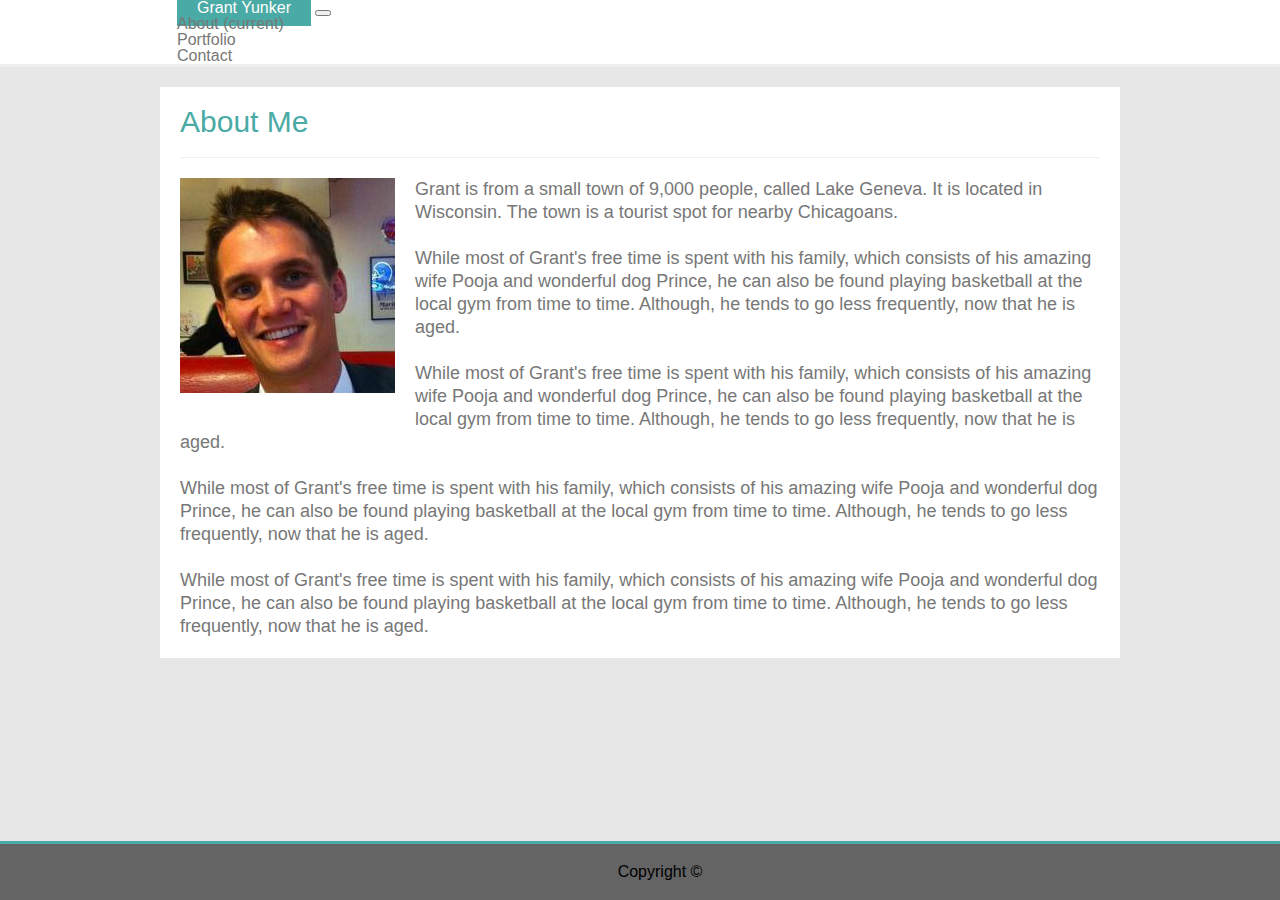
<file: index.html>
<!DOCTYPE html>
<html lang="en-us">
    <head>
        <title>Grant Yunker</title>
        <meta charset="UTF-8">
        <meta name="viewport" content="width=device-width, initial-scale=1">
        
        <link rel="stylesheet" href="reset.css">
        <link rel="stylesheet" href="https://stackpath.bootstrapcdn.com/bootstrap/4.1.1/css/bootstrap.min.css" integrity="sha384-WskhaSGFgHYWDcbwN70/dfYBj47jz9qbsMId/iRN3ewGhXQFZCSftd1LZCfmhktB" crossorigin="anonymous">
        <link rel="stylesheet" href="style.css">
        <script src="https://code.jquery.com/jquery-3.3.1.slim.min.js" integrity="sha384-q8i/X+965DzO0rT7abK41JStQIAqVgRVzpbzo5smXKp4YfRvH+8abtTE1Pi6jizo" crossorigin="anonymous"></script>
        <script src="https://cdnjs.cloudflare.com/ajax/libs/popper.js/1.14.3/umd/popper.min.js" integrity="sha384-ZMP7rVo3mIykV+2+9J3UJ46jBk0WLaUAdn689aCwoqbBJiSnjAK/l8WvCWPIPm49" crossorigin="anonymous"></script>
        <script src="https://stackpath.bootstrapcdn.com/bootstrap/4.1.1/js/bootstrap.min.js" integrity="sha384-smHYKdLADwkXOn1EmN1qk/HfnUcbVRZyYmZ4qpPea6sjB/pTJ0euyQp0Mk8ck+5T" crossorigin="anonymous"></script>
    </head>

    <body>
        <div id="header">
        <div id="header-content">

            <nav class="navbar navbar-expand-sm navbar-light">
                    <a class="navbar-brand" style="color: #fff;">Grant Yunker</a>
                    <button class="navbar-toggler" type="button" data-toggle="collapse" data-target="#navbarTogglerDemo02" aria-controls="navbarTogglerDemo02" aria-expanded="false" aria-label="Toggle navigation">
                      <span class="navbar-toggler-icon"></span>
                    </button>
                  
                    <div class="collapse navbar-collapse " id="navbarTogglerDemo02">
                      <ul class="navbar-nav mr-auto mt-2 mt-lg-0">
                        <li class="nav-item active">
                          <a class="nav-link" href="index.html">About <span class="sr-only">(current)</span></a>
                        </li>
                        <li class="nav-item">
                          <a class="nav-link" href="portfolio.html">Portfolio</a>
                        </li>
                        <li class="nav-item">
                          <a class="nav-link" href="contact.html">Contact</a>
                        </li>
                      </ul>
                    </div>
                  </nav>
        </div>
        </div>


    <section id="article" class="clearfix">
        <h2>About Me</h2>
        
        <line></line>

        <aboutImage>
            <img class="img-fluid rounded" src="assets/grantyunker.jpg" style="width:100%">
        </aboutImage>

        <aboutContent>
            <P>
                Grant is from a small town of 9,000 people, called Lake Geneva.  It is located in Wisconsin.  The town is a tourist spot for nearby Chicagoans.
            </P>
            <br>
            <p> 
                While most of Grant's free time is spent with his family, which consists of his amazing wife Pooja and wonderful dog Prince, he can also be found playing basketball at the local gym from time to time. Although, he tends to go less frequently, now that he is aged.
            </p>
            <br>
            <p> 
                While most of Grant's free time is spent with his family, which consists of his amazing wife Pooja and wonderful dog Prince, he can also be found playing basketball at the local gym from time to time. Although, he tends to go less frequently, now that he is aged.
            </p>
            <br>
            <p> 
                While most of Grant's free time is spent with his family, which consists of his amazing wife Pooja and wonderful dog Prince, he can also be found playing basketball at the local gym from time to time. Although, he tends to go less frequently, now that he is aged.
            </p>
            <br>
            <p> 
                While most of Grant's free time is spent with his family, which consists of his amazing wife Pooja and wonderful dog Prince, he can also be found playing basketball at the local gym from time to time. Although, he tends to go less frequently, now that he is aged.
            </p>
        </aboutContent>
                 
    </section>

    </body>
    
<footer>
        Copyright ©
</footer>

</div>

</html>
</file>
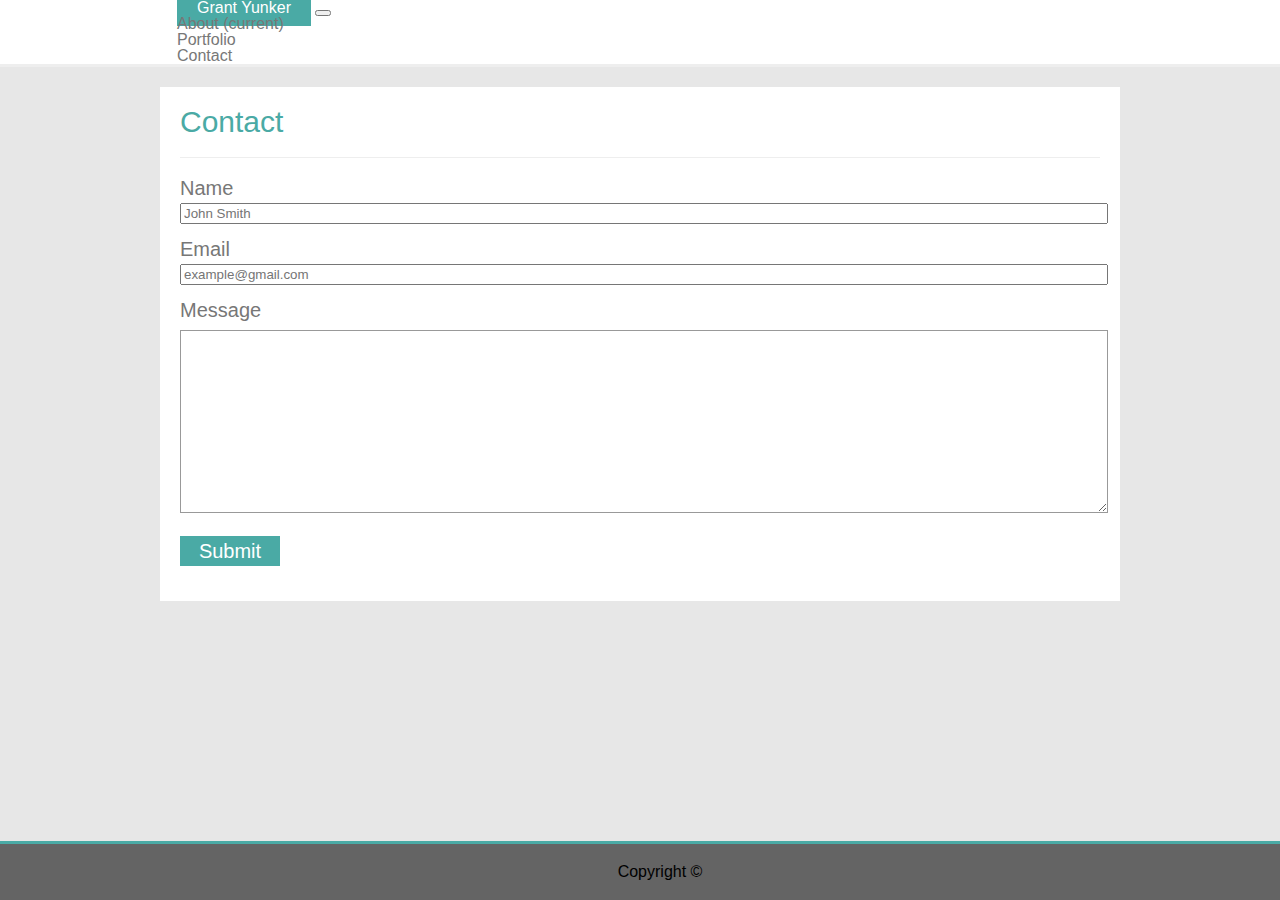
<file: contact.html>
<!DOCTYPE html>
<html lang="en-us">
    <head>
            <title>Grant Yunker</title>
            <meta charset="UTF-8">
            <meta name="viewport" content="width=device-width, initial-scale=1">
            
            <link rel="stylesheet" href="reset.css">
            <link rel="stylesheet" href="https://stackpath.bootstrapcdn.com/bootstrap/4.1.1/css/bootstrap.min.css" integrity="sha384-WskhaSGFgHYWDcbwN70/dfYBj47jz9qbsMId/iRN3ewGhXQFZCSftd1LZCfmhktB" crossorigin="anonymous">
            <link rel="stylesheet" href="style.css">

            <script src="https://code.jquery.com/jquery-3.3.1.slim.min.js" integrity="sha384-q8i/X+965DzO0rT7abK41JStQIAqVgRVzpbzo5smXKp4YfRvH+8abtTE1Pi6jizo" crossorigin="anonymous"></script>
            <script src="https://cdnjs.cloudflare.com/ajax/libs/popper.js/1.14.3/umd/popper.min.js" integrity="sha384-ZMP7rVo3mIykV+2+9J3UJ46jBk0WLaUAdn689aCwoqbBJiSnjAK/l8WvCWPIPm49" crossorigin="anonymous"></script>
            <script src="https://stackpath.bootstrapcdn.com/bootstrap/4.1.1/js/bootstrap.min.js" integrity="sha384-smHYKdLADwkXOn1EmN1qk/HfnUcbVRZyYmZ4qpPea6sjB/pTJ0euyQp0Mk8ck+5T" crossorigin="anonymous"></script>
        </head>
    
        <body>
        <div id="header">
            <div id="header-content">
    
                <nav class="navbar navbar-expand-sm navbar-light">
                        <a class="navbar-brand" style="color: #fff;">Grant Yunker</a>
                        <button class="navbar-toggler" type="button" data-toggle="collapse" data-target="#navbarTogglerDemo02" aria-controls="navbarTogglerDemo02" aria-expanded="false" aria-label="Toggle navigation">
                            <span class="navbar-toggler-icon"></span>
                        </button>
                        
                        <div class="collapse navbar-collapse " id="navbarTogglerDemo02">
                            <ul class="navbar-nav mr-auto mt-2 mt-lg-0">
                            <li class="nav-item">
                                <a class="nav-link" href="index.html">About <span class="sr-only">(current)</span></a>
                            </li>
                            <li class="nav-item">
                                <a class="nav-link" href="portfolio.html">Portfolio</a>
                            </li>
                            <li class="nav-item active">
                                <a class="nav-link" href="contact.html">Contact</a>
                            </li>
                            </ul>
                        </div>
                        </nav>
            </div>
            </div>

    <section id="article" class="clearfix">
        <h2>Contact</h2>
        
        <line></line>
        
            <p class = "name"> Name  </p> 
            <input style="width: 100%" type="text" placeholder="John Smith" name="name" value="">
           
            <p class = "email"> Email  </p> 
            <input style="width: 100%" type="text" placeholder="example@gmail.com" name="email" value=""><br>
            
            <p class = "message"> Message  </p> 
            <textarea></textarea>
        <br>
            
        <div id="submit">
            Submit
        </div>

    </section>

    </body>
    
<footer>
        Copyright ©
</footer>

</div>

</html>
</file>
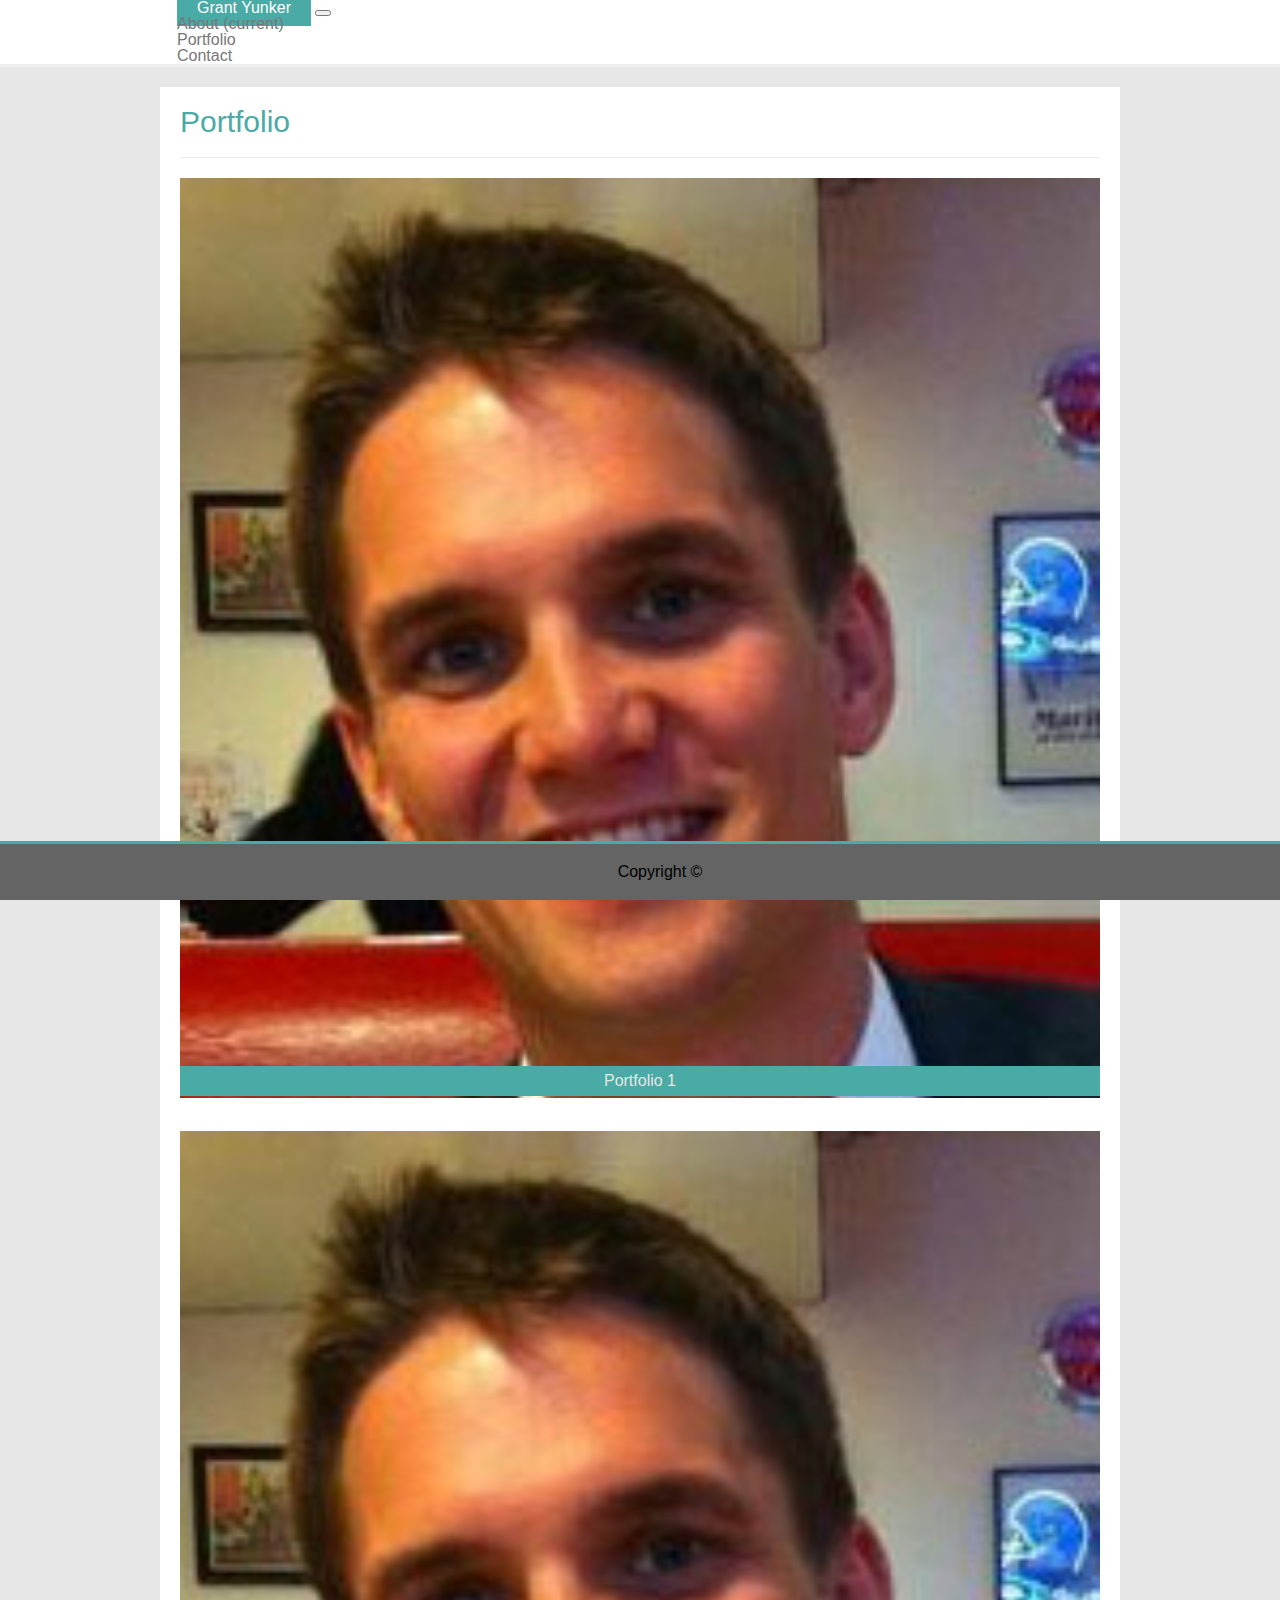
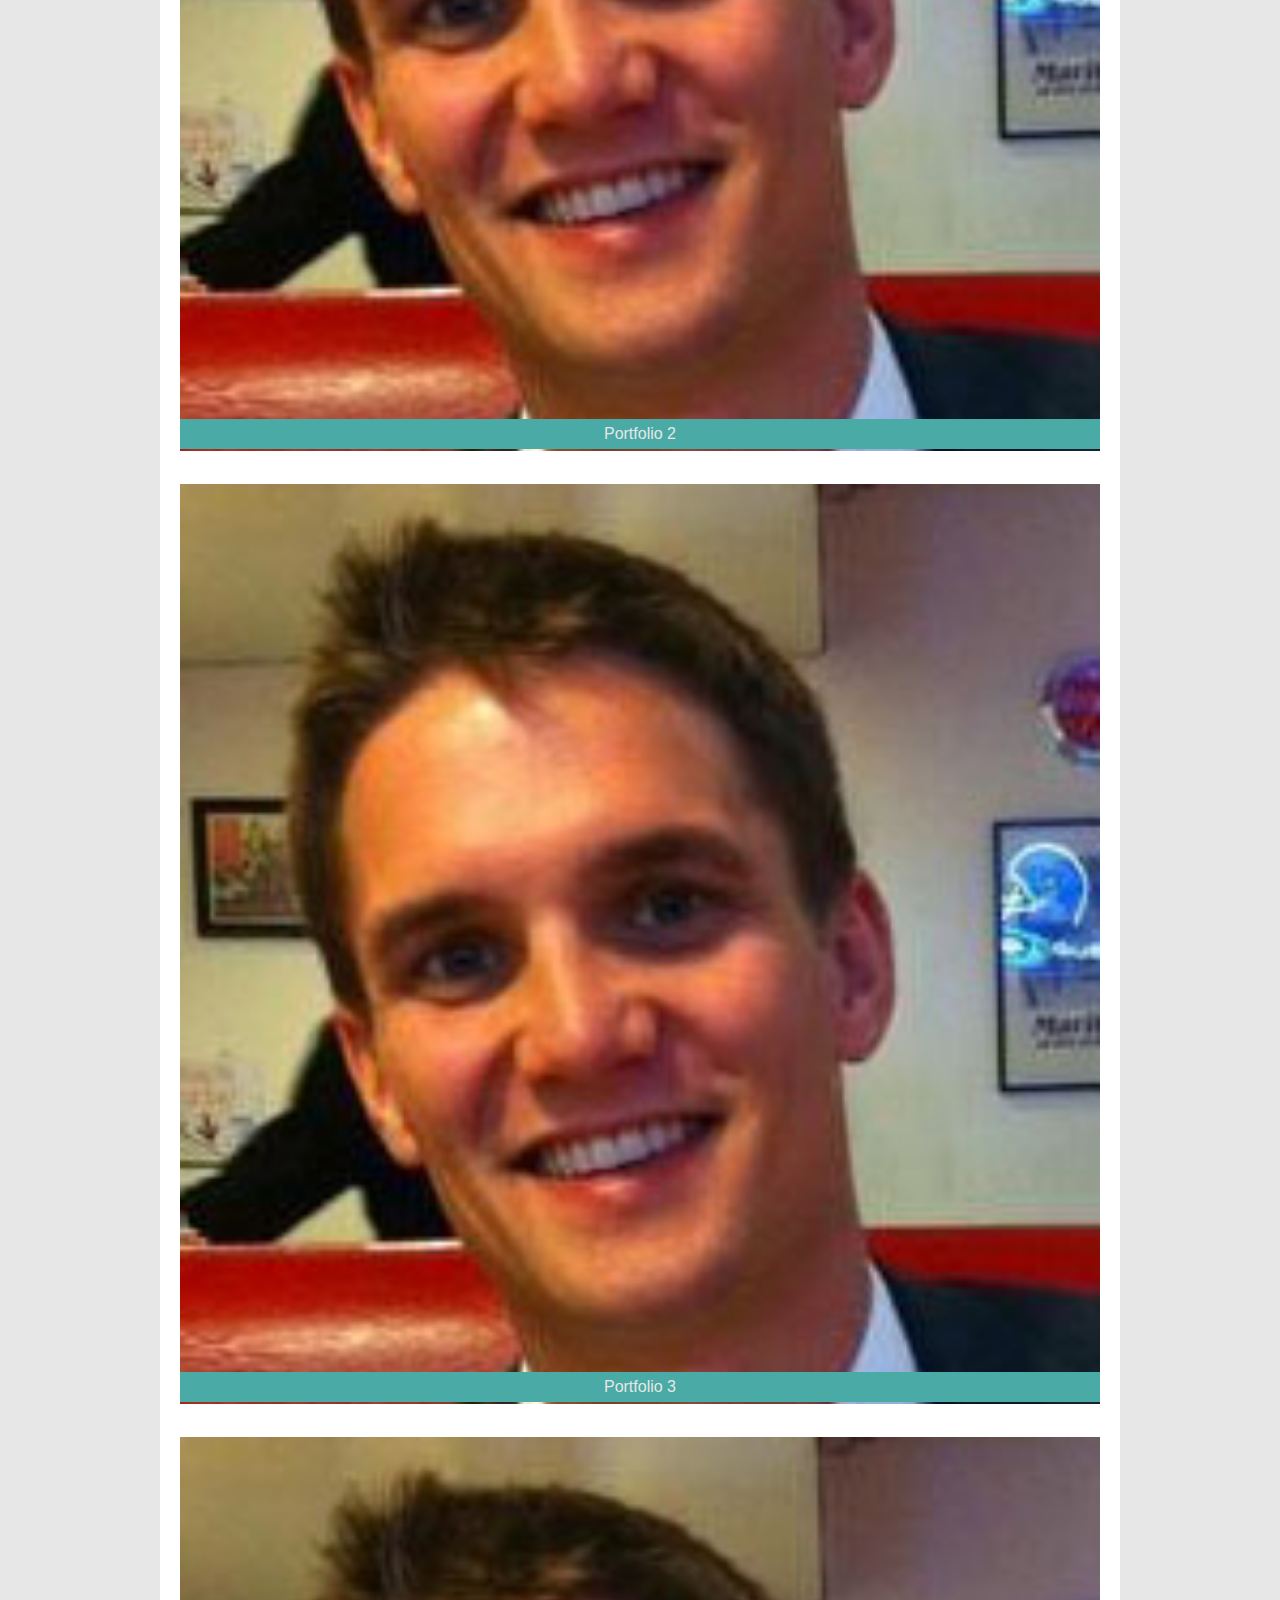
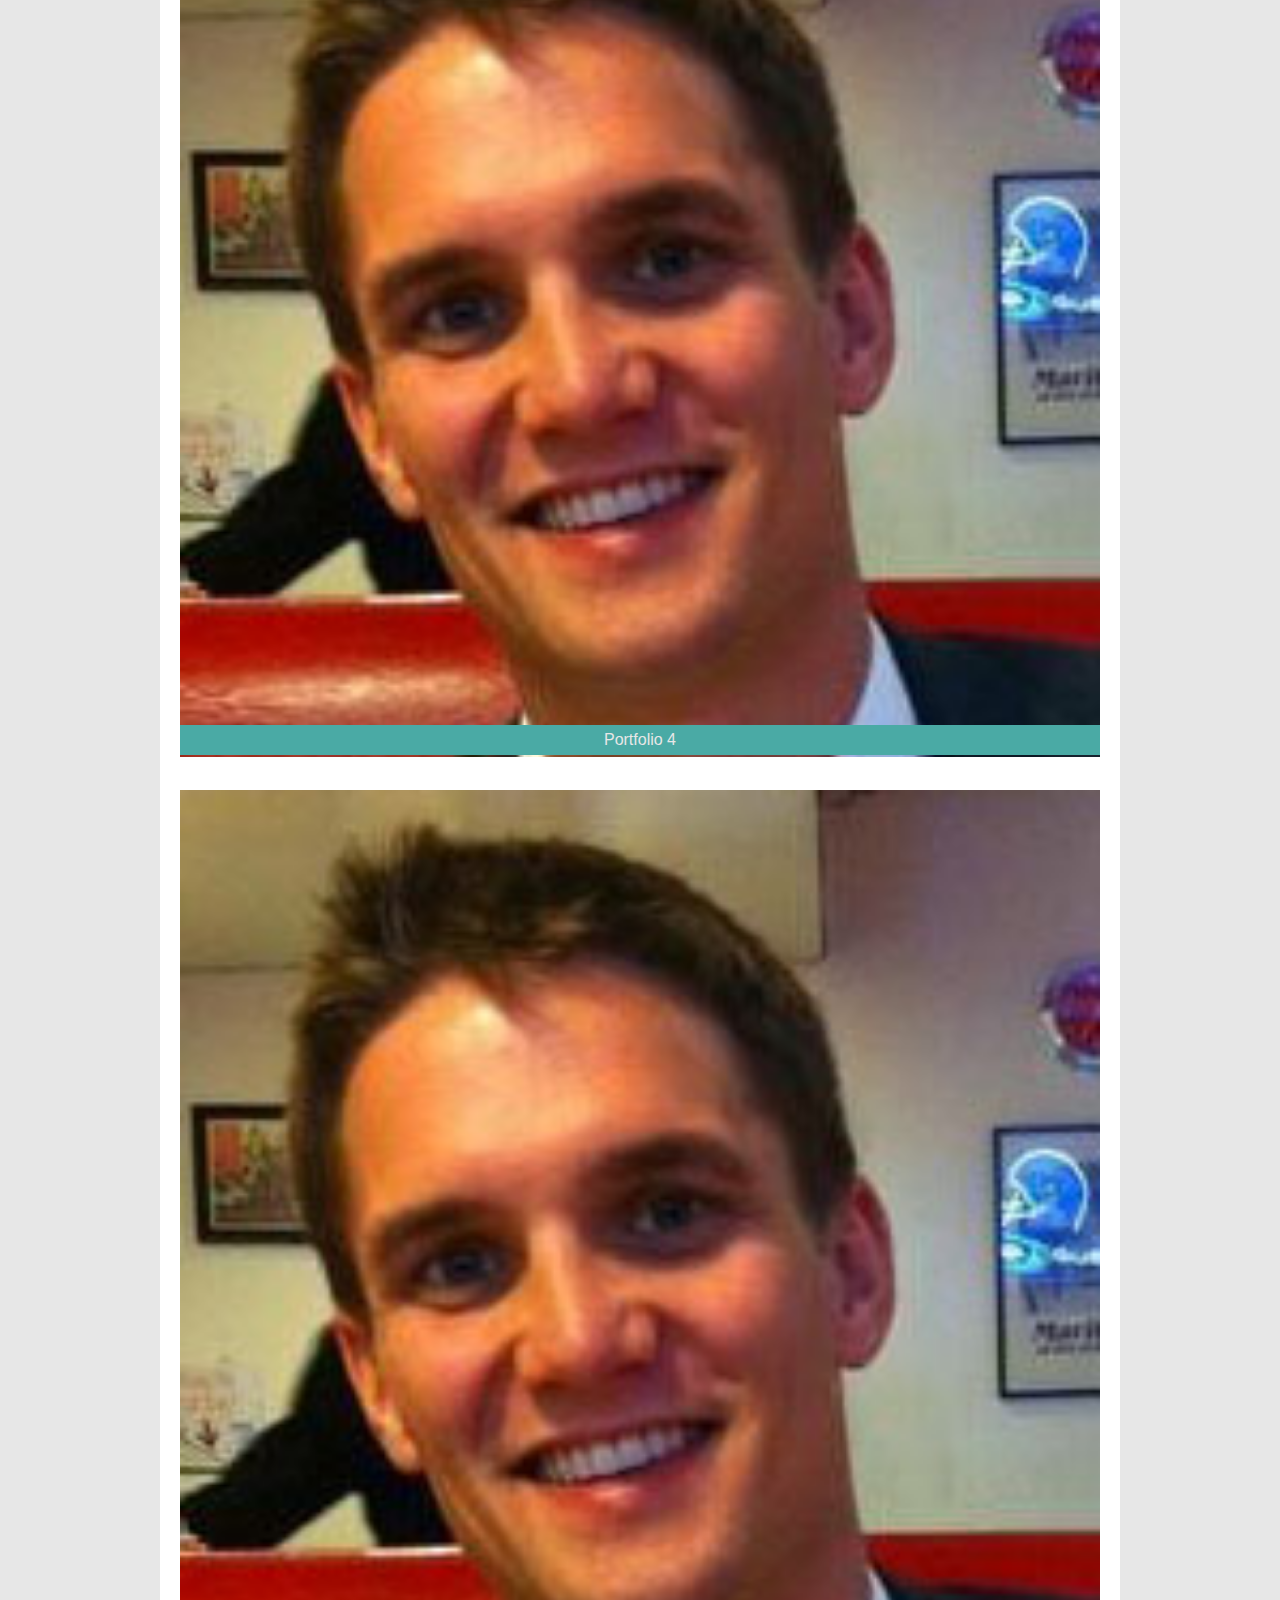
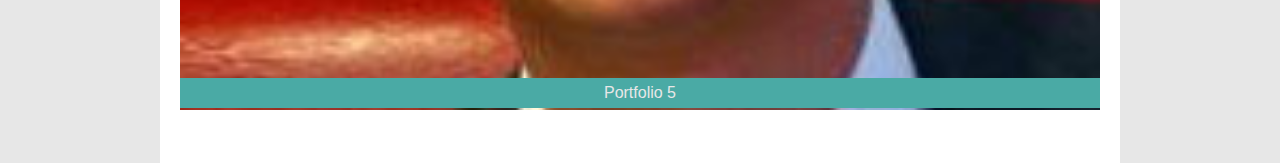
<file: portfolio.html>
<!DOCTYPE html>
<html lang="en-us">
    <head>
            <title>Grant Yunker</title>
            <meta charset="UTF-8">
            <meta name="viewport" content="width=device-width, initial-scale=1">
            
            <link rel="stylesheet" href="reset.css">
            <link rel="stylesheet" href="https://stackpath.bootstrapcdn.com/bootstrap/4.1.1/css/bootstrap.min.css" integrity="sha384-WskhaSGFgHYWDcbwN70/dfYBj47jz9qbsMId/iRN3ewGhXQFZCSftd1LZCfmhktB" crossorigin="anonymous">
            <link rel="stylesheet" href="style.css">
            
            <script src="https://code.jquery.com/jquery-3.3.1.slim.min.js" integrity="sha384-q8i/X+965DzO0rT7abK41JStQIAqVgRVzpbzo5smXKp4YfRvH+8abtTE1Pi6jizo" crossorigin="anonymous"></script>
            <script src="https://cdnjs.cloudflare.com/ajax/libs/popper.js/1.14.3/umd/popper.min.js" integrity="sha384-ZMP7rVo3mIykV+2+9J3UJ46jBk0WLaUAdn689aCwoqbBJiSnjAK/l8WvCWPIPm49" crossorigin="anonymous"></script>
            <script src="https://stackpath.bootstrapcdn.com/bootstrap/4.1.1/js/bootstrap.min.js" integrity="sha384-smHYKdLADwkXOn1EmN1qk/HfnUcbVRZyYmZ4qpPea6sjB/pTJ0euyQp0Mk8ck+5T" crossorigin="anonymous"></script>
        </head>
    
        <body>
        <div id="header">
            <div id="header-content">
    
                <nav class="navbar navbar-expand-sm navbar-light">
                        <a class="navbar-brand" style="color: #fff;">Grant Yunker</a>
                        <button class="navbar-toggler" type="button" data-toggle="collapse" data-target="#navbarTogglerDemo02" aria-controls="navbarTogglerDemo02" aria-expanded="false" aria-label="Toggle navigation">
                            <span class="navbar-toggler-icon"></span>
                        </button>
                        
                        <div class="collapse navbar-collapse " id="navbarTogglerDemo02">
                            <ul class="navbar-nav mr-auto mt-2 mt-lg-0">
                            <li class="nav-item ">
                                <a class="nav-link" href="index.html">About <span class="sr-only">(current)</span></a>
                            </li>
                            <li class="nav-item active">
                                <a class="nav-link" href="portfolio.html">Portfolio</a>
                            </li>
                            <li class="nav-item">
                                <a class="nav-link" href="contact.html">Contact</a>
                            </li>
                            </ul>
                        </div>
                        </nav>
            </div>
            </div>

    <section id="article" class="clearfix">
        <h2>Portfolio</h2>
        
        <line></line>
        
        <div id="portfoliomain">
                <!-- <h2>Image Gallery</h2>
                <p>The .thumbnail class can be used to display an image gallery.</p>
                <p>The .caption class adds proper padding and a dark grey color to text inside thumbnails.</p> -->
                <br>
                <div class="row">
                  <div class="col-md-4">
                    <div class="thumbnail">
                      <a href="assets/grantyunker.jpg" target="_blank">
                        <img src="assets/grantyunker.jpg" alt="Lights" style="width:100%">
                        <div class="portfolioname">Portfolio 1
                        </div>
                      </a>
                    </div>
                  </div>
                  <div class="col-md-4">
                    <div class="thumbnail">
                            <a href="assets/grantyunker.jpg" target="_blank">
                                <img src="assets/grantyunker.jpg" alt="Lights" style="width:100%">
                        <div class="portfolioname">Portfolio 2
                            </div>
                      </a>
                    </div>
                  </div>
                  <div class="col-md-4">
                        <div class="thumbnail">
                            <a href="assets/grantyunker.jpg" target="_blank">
                            <img src="assets/grantyunker.jpg" alt="Lights" style="width:100%">
                            <div class="portfolioname">Portfolio 3
                                </div>
                          </a>
                        </div>
                      </div>
                </div>

              <div class="row">
                    <div class="col-md-4">
                      <div class="thumbnail">
                        <a href="assets/grantyunker.jpg" target="_blank">
                          <img src="assets/grantyunker.jpg" alt="Lights" style="width:100%">
                          <div class="portfolioname">Portfolio 4
                          </div>
                        </a>
                      </div>
                    </div>
                    <div class="col-md-4">
                      <div class="thumbnail">
                              <a href="assets/grantyunker.jpg" target="_blank">
                                  <img src="assets/grantyunker.jpg" alt="Lights" style="width:100%">
                          <div class="portfolioname">Portfolio 5
                              </div>
                        </a>
                      </div>
                    </div>
                  </div>
                </div>
            </div>



    </section>

    </body>
    
<footer>
        Copyright ©
</footer>

</div>

</html>
</file>
<file: style.css>
#container {
  min-height:100%;
  position:relative;
}

body {
    width: 100%;
    /* background-image: url("assets/railroad.jpg"); */
    background-color: #e7e7e7;
    font-family: 'Arial', 'Helvetica Neue', Helvetica, sans-serif;
    color: '#777';
    width: '960px';
    font-size: '18px';
  }


#header {
  margin-bottom: 20px;
  width: 100%;
  background-color:white;
  border-bottom: 3px solid #eee;
}

#header-content {
  max-width: 926px;
  margin: 0 auto;
}

.navbar-brand {
padding-left: 20px;
padding-right: 20px;
padding-bottom: 10px;
padding-top: 10px;
margin-bottom: 0px;
margin-top: 0px;
  color: #fff;
  background-color: #4aaaa5;
  /* border-bottom: 2px solid #4aaaa5; */
  font-family: 'Arial', 'Helvetica Neue', Helvetica, sans-serif;
 }

.navbar {
  padding-bottom: 0px;
  padding-top: 0px;
  padding-left: 0px;
  background-color: white;
}

h1{
  font-family: 'Arial';
  color: #fff;
  text-align: center ;
  line-height: 30px;
  font-size: 30px;
  padding: 25px;
}

/* nav {
  float: right;
  color:grey;
  margin-top: 30px;
} */

navtext {
  color: #777;
  /* text-align: center; */
  background: '#ebebeb';
}

.about {
  border-right: 2px solid #eee;
  float: right;
  font-size: 20px;
  padding-right: 20px;
  padding-left: 20px;
}

.portfolio {
  border-right: 2px solid #eee;
  float: right;
  font-size: 20px;
  padding-right: 20px;
  padding-left: 20px;
}
.contact {
  float: right;
  font-size: 20px;
  padding-right: 20px;
  padding-left: 20px;
  /* text-align: center; */
}

a:link {
  color: #777;
  text-decoration: none;
}

a:visited {
  color: #777;
  text-decoration: none;
}


#article {
  clear: both;
  padding: 20px;
  max-width: 920px;
  background-color: #ffffff;
  margin-bottom: 20px;
  margin: 0 auto;
}

h2 {
    font-size: 30px;
    color: #4aaaa5;
    margin-bottom: 20px;
}

line {
    float: left;
    width: 100%;
    border-bottom: 1.5px solid #eee;
    margin-bottom: 20px;
}

aboutImage {
    float: left;
    margin-right: 20px;
    margin-bottom: 20px;
}

aboutContent {
    line-height: 23px;
    font-size: 18px;
    color: #777;
    font-family: 'Arial', 'Helvetica Neue', Helvetica, sans-serif;
    }

  footer {
    padding: 20px;
    clear: both;
    background: #646464;
    border-top: 3px solid #4aaaa5;
    text-align: center;
    margin: 0 auto;
    position:fixed;
    left:0px;
    bottom:0px;
    width: 100%;
  }
  
  .clearfix {
    overflow: auto;
}

  /* Portfolio CSS */

.portfoliomain {
text-align: center;
position: relative;
}

.portfolioname {
  position: relative;
  width: 100%;
  line-height: 20px;
  padding-bottom:5px;
  top: -35px;
  color: #e7e7e7;
  padding-top: 5px;
  text-align: center;
  background-color: #4aaaa5;
}

.portfolioimage {
  width:200px;
  height:115px;
}

#portfolio1 {
  float: left;
    margin-right:30px;
    margin-bottom:30px;
}

#portfolio2 {
  float: left;
  margin-right:30px;
  margin-bottom:30px;
}
#portfolio3 {
  float: left;
  clear: both;
  margin-right:30px;
  margin-bottom:30px;
  position: relative;
}

#portfolio4 {
float: left;
margin-right:30px;
margin-bottom:30px;
position: relative;
}

#portfolio5 {
  float: left;
  clear: both;
  margin-right:30px;
  margin-bottom:30px;
}

/* Contact CSS */

p.name {
  color: #777;
  margin-top: 15px;
  margin-bottom: 5px;
  font-size: 20px;
}

p.email {
  color: #777;
  margin-top: 15px;
  margin-bottom: 5px;
  font-size: 20px;
}

p.message {
  color: #777;
  margin-top: 15px;
  margin-bottom: 5px;
  font-size: 20px;
}

textarea {
  border:1px solid #999999;
  width:100%;
  height: 175px;
  margin:5px 0;
  padding:3px;
}

#submit {
margin-top: 15px;
margin-bottom: 15px;
background:#4aaaa5;
color: #fff;
font-size: 20px;
padding-top: 5px;
padding-bottom: 5px;
text-align: center;
height: 20px;
width: 100px;
}
</file>
